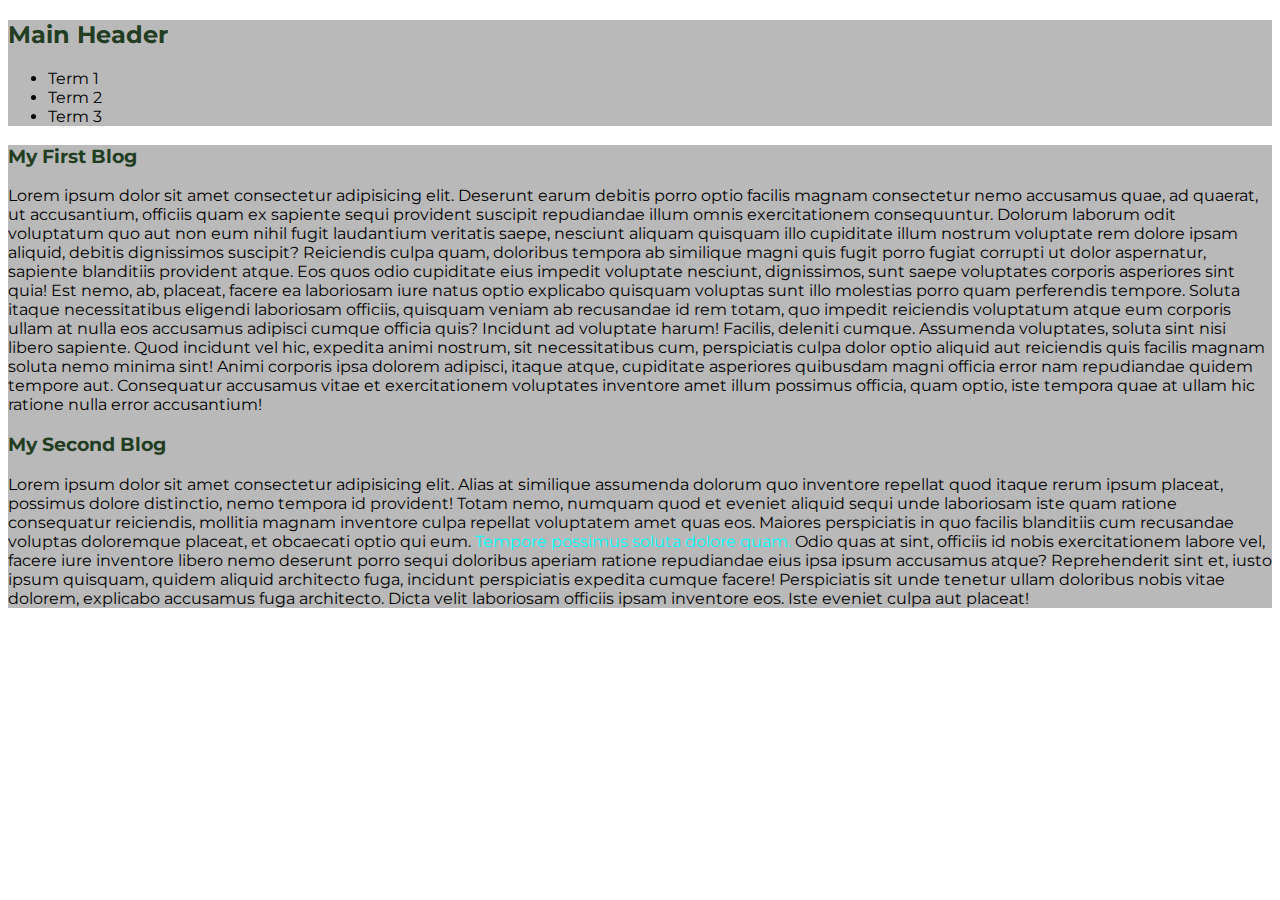
<file: index.html>
<!DOCTYPE html>
<html lang="en">
<head>
    <meta charset="UTF-8">
    <meta name="viewport" content="width=device-width, initial-scale=1.0">
    <title>CSS Exercise 1</title>
    <link rel="stylesheet" href="style.css">
    <link rel="preconnect" href="https://fonts.googleapis.com">
<link rel="preconnect" href="https://fonts.gstatic.com" crossorigin>
<link href="https://fonts.googleapis.com/css2?family=Montserrat:ital,wght@0,100..900;1,100..900&display=swap" rel="stylesheet">
</head>
<body>
    <div class="header bg_grey">
        <h2 class="clr_green">Main Header</h2>
        <ul>
            <li>Term 1</li>
            <li>Term 2</li>
            <li>Term 3</li>
        </ul>
    </div>

    <div class="second_part bg_grey">
        <h3 class="clr_green">My First Blog</h3>
        <p>Lorem ipsum dolor sit amet consectetur adipisicing elit. Deserunt earum debitis porro optio facilis magnam consectetur nemo accusamus quae, ad quaerat, ut accusantium, officiis quam ex sapiente sequi provident suscipit repudiandae illum omnis exercitationem consequuntur. Dolorum laborum odit voluptatum quo aut non eum nihil fugit laudantium veritatis saepe, nesciunt aliquam quisquam illo cupiditate illum nostrum voluptate rem dolore ipsam aliquid, debitis dignissimos suscipit? Reiciendis culpa quam, doloribus tempora ab similique magni quis fugit porro fugiat corrupti ut dolor aspernatur, sapiente blanditiis provident atque. Eos quos odio cupiditate eius impedit voluptate nesciunt, dignissimos, sunt saepe voluptates corporis asperiores sint quia! Est nemo, ab, placeat, facere ea laboriosam iure natus optio explicabo quisquam voluptas sunt illo molestias porro quam perferendis tempore. Soluta itaque necessitatibus eligendi laboriosam officiis, quisquam veniam ab recusandae id rem totam, quo impedit reiciendis voluptatum atque eum corporis ullam at nulla eos accusamus adipisci cumque officia quis? Incidunt ad voluptate harum! Facilis, deleniti cumque. Assumenda voluptates, soluta sint nisi libero sapiente. Quod incidunt vel hic, expedita animi nostrum, sit necessitatibus cum, perspiciatis culpa dolor optio aliquid aut reiciendis quis facilis magnam soluta nemo minima sint! Animi corporis ipsa dolorem adipisci, itaque atque, cupiditate asperiores quibusdam magni officia error nam repudiandae quidem tempore aut. Consequatur accusamus vitae et exercitationem voluptates inventore amet illum possimus officia, quam optio, iste tempora quae at ullam hic ratione nulla error accusantium! </p>
        
        <h3 class="clr_green"><a href="thankyou.html" class="anchor">My Second Blog</a></h3>
        <p>Lorem ipsum dolor sit amet consectetur adipisicing elit. Alias at similique assumenda dolorum quo inventore repellat quod itaque rerum ipsum placeat, possimus dolore distinctio, nemo tempora id provident! Totam nemo, numquam quod et eveniet aliquid sequi unde laboriosam iste quam ratione consequatur reiciendis, mollitia magnam inventore culpa repellat voluptatem amet quas eos. Maiores perspiciatis in quo facilis blanditiis cum recusandae voluptas doloremque placeat, et obcaecati optio qui eum. <span class="clr_blue">Tempore possimus soluta dolore quam.</span> Odio quas at sint, officiis id nobis exercitationem labore vel, facere iure inventore libero nemo deserunt porro sequi doloribus aperiam ratione repudiandae eius ipsa ipsum accusamus atque? Reprehenderit sint et, iusto ipsum quisquam, quidem aliquid architecto fuga, incidunt perspiciatis expedita cumque facere! Perspiciatis sit unde tenetur ullam doloribus nobis vitae dolorem, explicabo accusamus fuga architecto. Dicta velit laboriosam officiis ipsam inventore eos. Iste eveniet culpa aut placeat!</p>

    </div>

</body>
</html>
</file>
<file: style.css>
.bg_grey{
    background-color: rgb(185, 185, 185);
}

.clr_green{
    color: rgb(34, 61, 34);
}

.clr_blue{
    color: aqua;
}

body{
    font-family: "Montserrat", sans-serif;
}

a{
    text-decoration: none;
    color: rgb(34, 61, 34);
    cursor:none;
}
</file>
